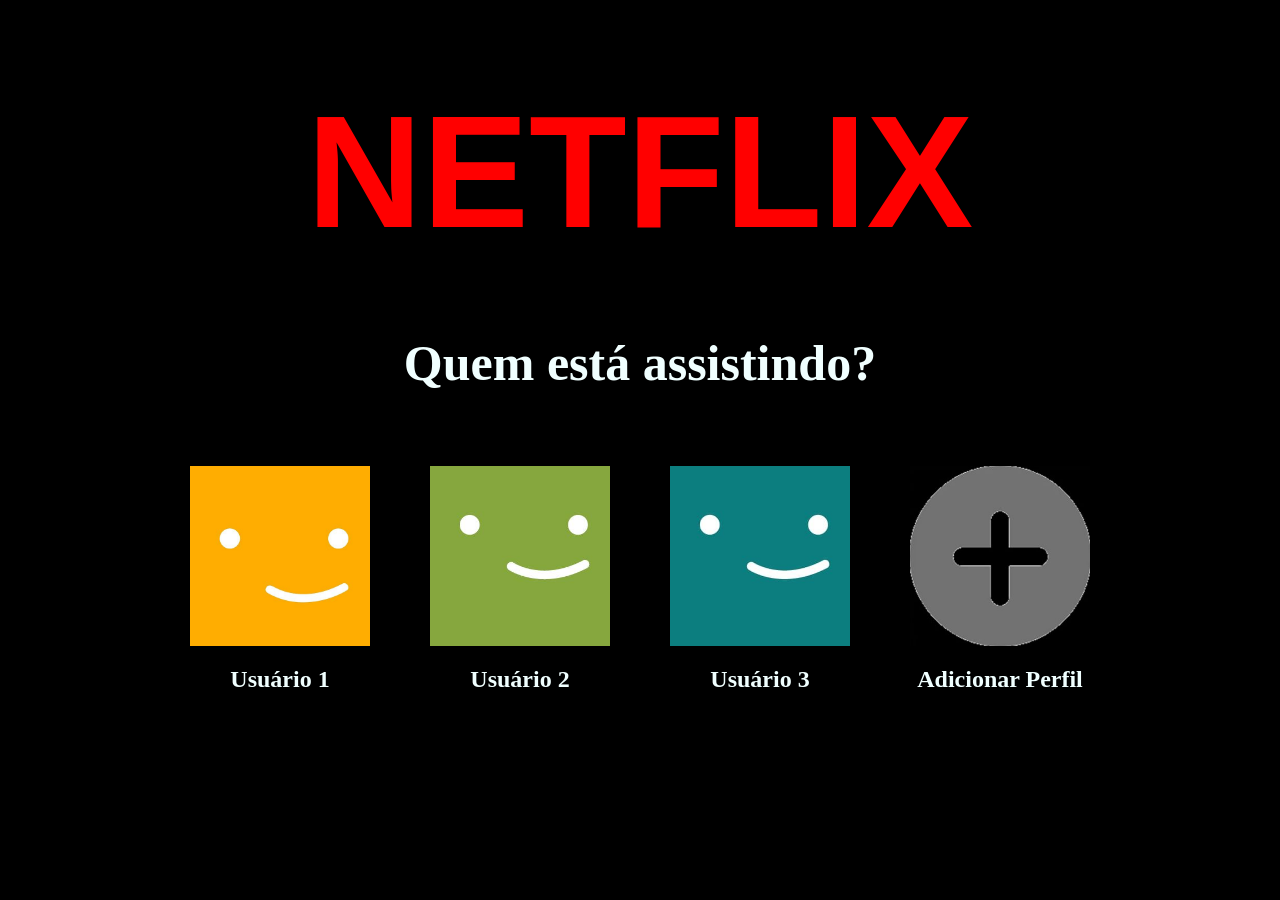
<file: index.html>
<!DOCTYPE html>
<html lang="pt-BR">
<head>
    <meta charset="UTF-8">
    <meta name="viewport" content="width=device-width, initial-scale=1.0">
    <title>Testflix</title>
    <link rel="stylesheet" href="css/styles.css">
    <link rel="icon" href="imagens/favicon.png">
</head>
<body>
    <header class="cabecalho">
        NETFLIX
    </header>

    <main class="principal">
        <h1 class="h1">Quem está assistindo?</h1>
        <section class="perfis">
            <article class="perfil">
                <img src="imagens/perfil1.jpg" alt="Perfil 1">
                <h2>Usuário 1</h2>
            </article>
            <article class="perfil">
                <img src="imagens/perfil2.jpg" alt="Perfil 2">
                <h2>Usuário 2</h2>
            </article>
            <article class="perfil">
                <img src="imagens/perfil3.jpg" alt="Perfil 3">
                <h2>Usuário 3</h2>
            </article>
            <article class="perfil">
                <img src="imagens/outros.jpeg" alt="outros">
                <h2>Adicionar Perfil</h2>
            </article>
        </section>
        
    </main>

    
</body>
</html>
</file>
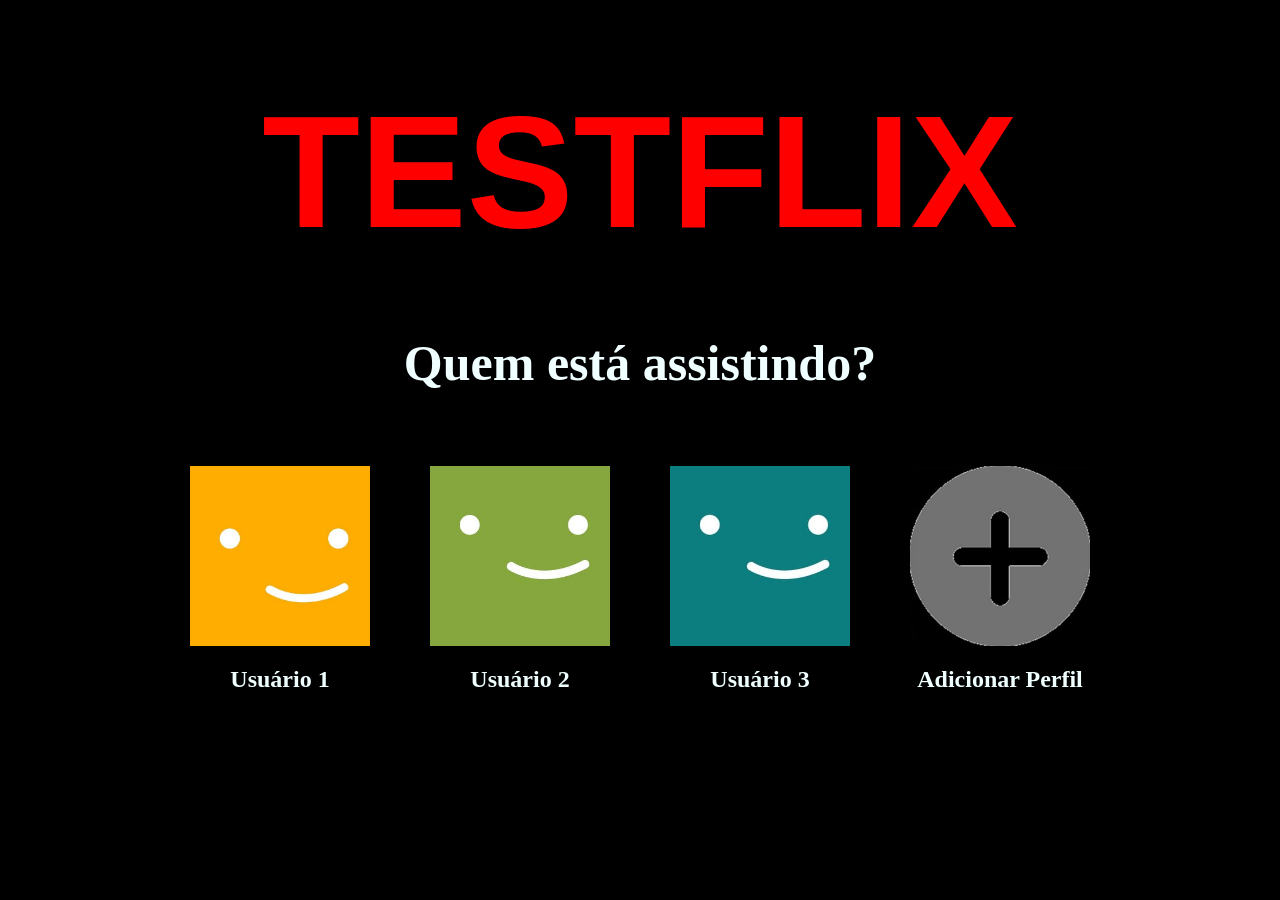
<file: testflix.html>
<!DOCTYPE html>
<html lang="pt-BR">
<head>
    <meta charset="UTF-8">
    <meta name="viewport" content="width=device-width, initial-scale=1.0">
    <title>Netflix</title>
    <link rel="stylesheet" href="./styles.css">
</head>
<body>
    <header class="cabecalho">
        TESTFLIX
    </header>

    <main class="principal">
        <h1 class="h1">Quem está assistindo?</h1>
        <section class="perfis">
            <article class="perfil">
                <img src="perfil1.jpg" alt="Perfil 1">
                <h2>Usuário 1</h2>
            </article>
            <article class="perfil">
                <img src="perfil2.jpg" alt="Perfil 2">
                <h2>Usuário 2</h2>
            </article>
            <article class="perfil">
                <img src="perfil3.jpg" alt="Perfil 3">
                <h2>Usuário 3</h2>
            </article>
            <article class="perfil">
                <img src="outros.jpeg" alt="outros">
                <h2>Adicionar Perfil</h2>
            </article>
        </section>
        
    </main>

    
</body>
</html>
</file>
<file: css/styles.css>
body {
    margin: 0;
    padding: 0;
    height: 100vh;
    display: flex;
    flex-direction: column;
  }
  
  .cabecalho {
    background-color: rgb(0, 0, 0);
    padding-top: 80px;
    flex: 0 0 10%;
    display: flex;
    justify-content: center;
    align-items: center;

    font-family: Helvetica;
    color: red;
    font-weight: bold;
    font-size: 160px;    
  }
  
  .principal {
    background-color: black;  
    flex: 1;  /* Ocupa o restante do espaço disponível */
    display: flex;
    flex-direction: column;

  }
  
  .h1 {
    display:flex;
    color:azure;
    margin-top: 70px;
    justify-content: center;
    font-size: 50px; 
  }

  .perfis {
    display: flex;
    justify-content: center;
    gap: 20px;  /* Espaço entre os perfis */
    margin-top: 20px;  /* Margem superior para os perfis */
  }

  .perfil {
    background-color: black;
    padding: 20px;
    border-radius: 10px;
    text-align: center;
    display: flex;
    flex-direction: column;
    align-items: center;
  }

  .perfil:hover {
    transition: background-color 0.5s;
    background-color: rgb(80, 80, 80); 
  }


  .perfil img {
    width: 180px;
    height: auto;
    margin-bottom: 10px;
  }

  .perfil h2 {
    color: azure;
    margin-top: 10px;
  }
</file>
<file: styles.css>
body {
    margin: 0;
    padding: 0;
    height: 100vh;
    display: flex;
    flex-direction: column;
  }
  
  .cabecalho {
    background-color: rgb(0, 0, 0);
    padding-top: 80px;
    flex: 0 0 10%;
    display: flex;
    justify-content: center;
    align-items: center;

    font-family: Helvetica;
    color: red;
    font-weight: bold;
    font-size: 160px;    
  }
  
  .principal {
    background-color: black;  
    flex: 1;  /* Ocupa o restante do espaço disponível */
    display: flex;
    flex-direction: column;

  }
  
  .h1 {
    display:flex;
    color:azure;
    margin-top: 70px;
    justify-content: center;
    font-size: 50px; 
  }

  .perfis {
    display: flex;
    justify-content: center;
    gap: 20px;  /* Espaço entre os perfis */
    margin-top: 20px;  /* Margem superior para os perfis */
  }

  .perfil {
    background-color: black;
    padding: 20px;
    border-radius: 10px;
    text-align: center;
    display: flex;
    flex-direction: column;
    align-items: center;
  }

  .perfil:hover {
    transition: background-color 0.5s;
    background-color: rgb(80, 80, 80); 
  }


  .perfil img {
    width: 180px;
    height: auto;
    margin-bottom: 10px;
  }

  .perfil h2 {
    color: azure;
    margin-top: 10px;
  }
</file>
